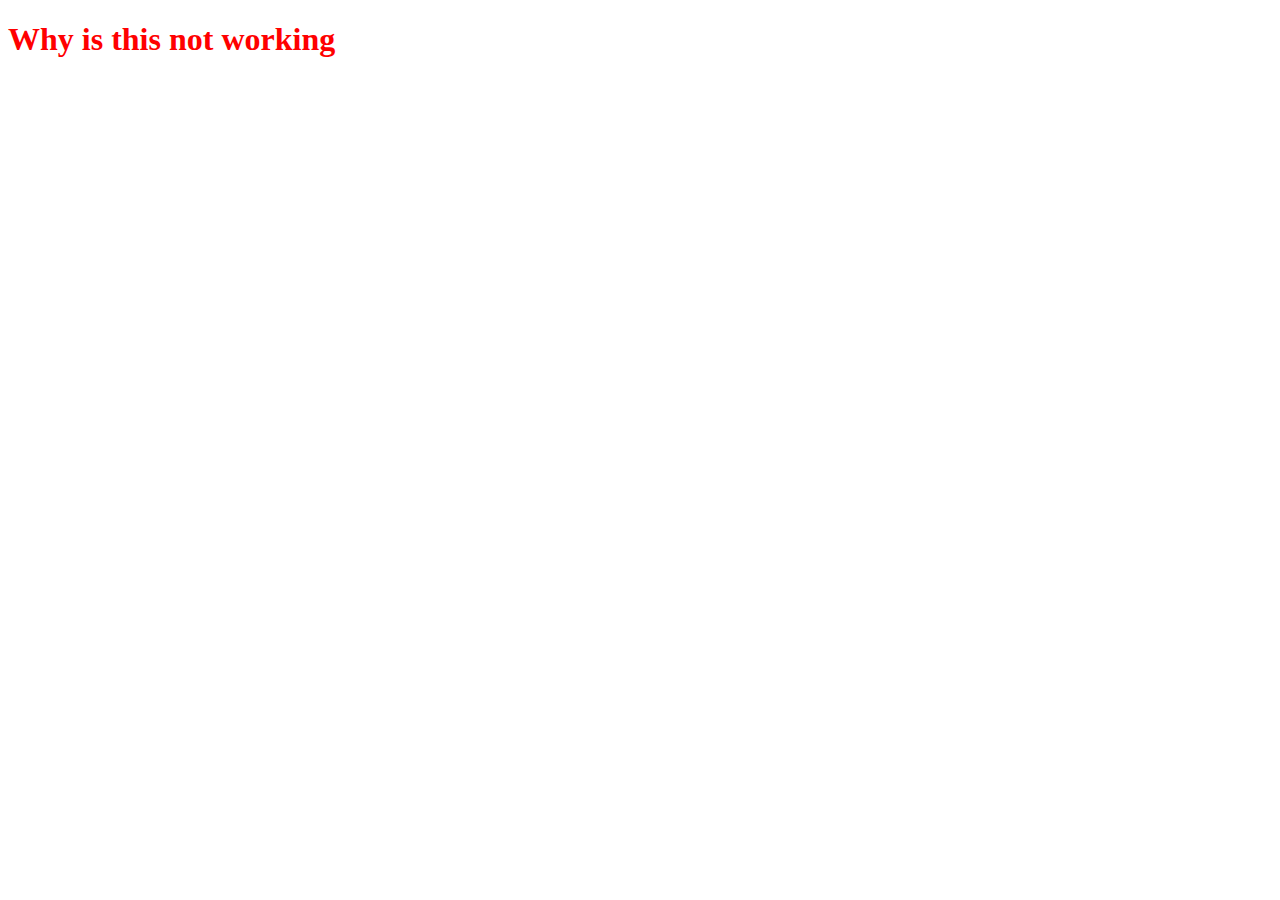
<file: .index.html>
<!DOCTYPE html>
<html lang="en">
<head>
    <meta charset="UTF-8">
    <meta http-equiv="X-UA-Compatible" content="IE=edge">
    <meta name="viewport" content="width=device-width, initial-scale=1.0">
    <title>Document</title>
</head>
<body>
    <h1 style="color:red;">Why is this not working</h1>     
</body>
</html>
</file>
